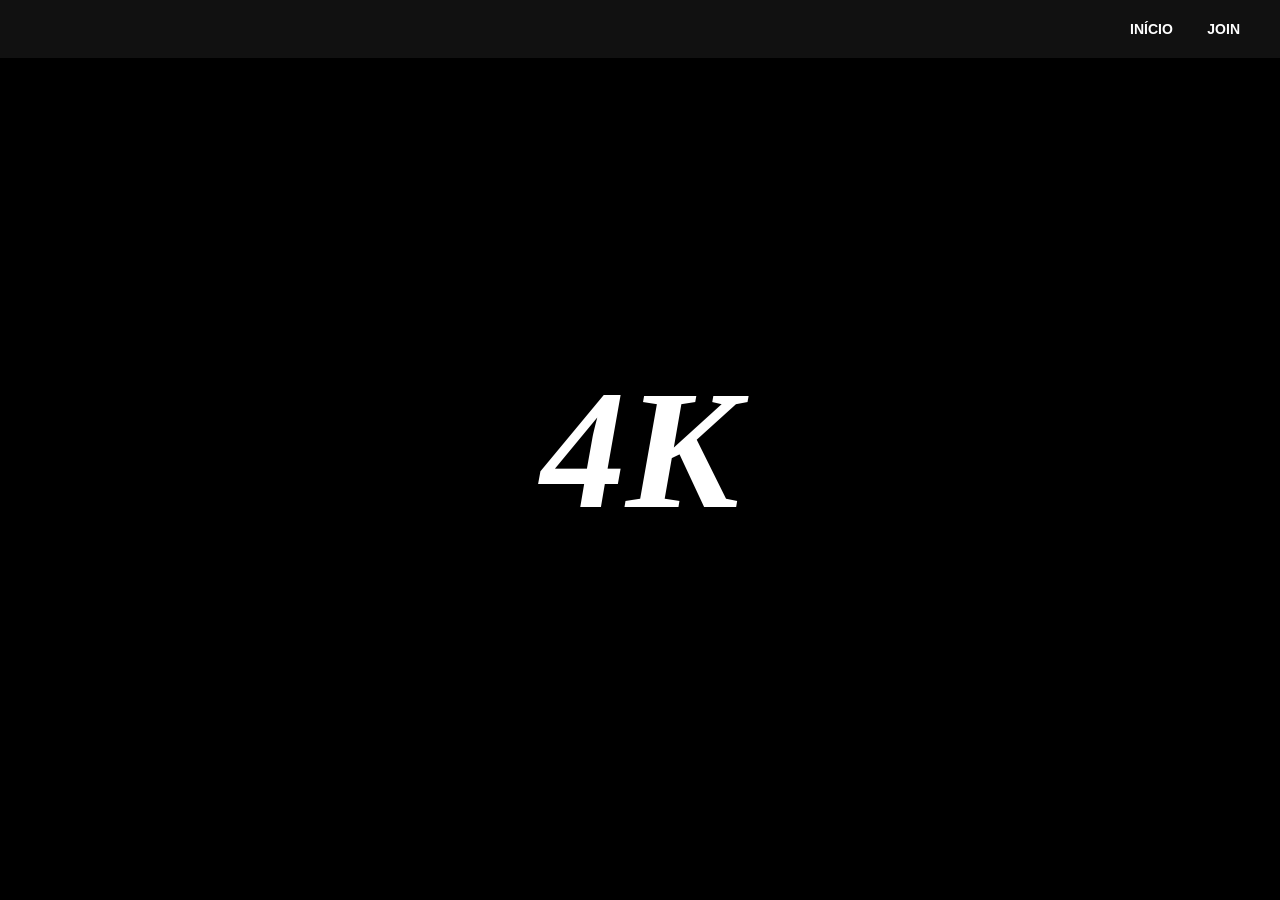
<file: index.html>
<html>
<header>
<title>Servidor 4K</title>

<link rel="stylesheet" type="text/css" href="styles.css"/>
</header>
<header class="barra-superior">
<div class="itens-menu">
<a href="index.html">Início</a>
<a href="join.html">Join</a>
</div>
</header>
<body>
<h2 class="quatroca">4K</h2>
</body>
</html>
</file>
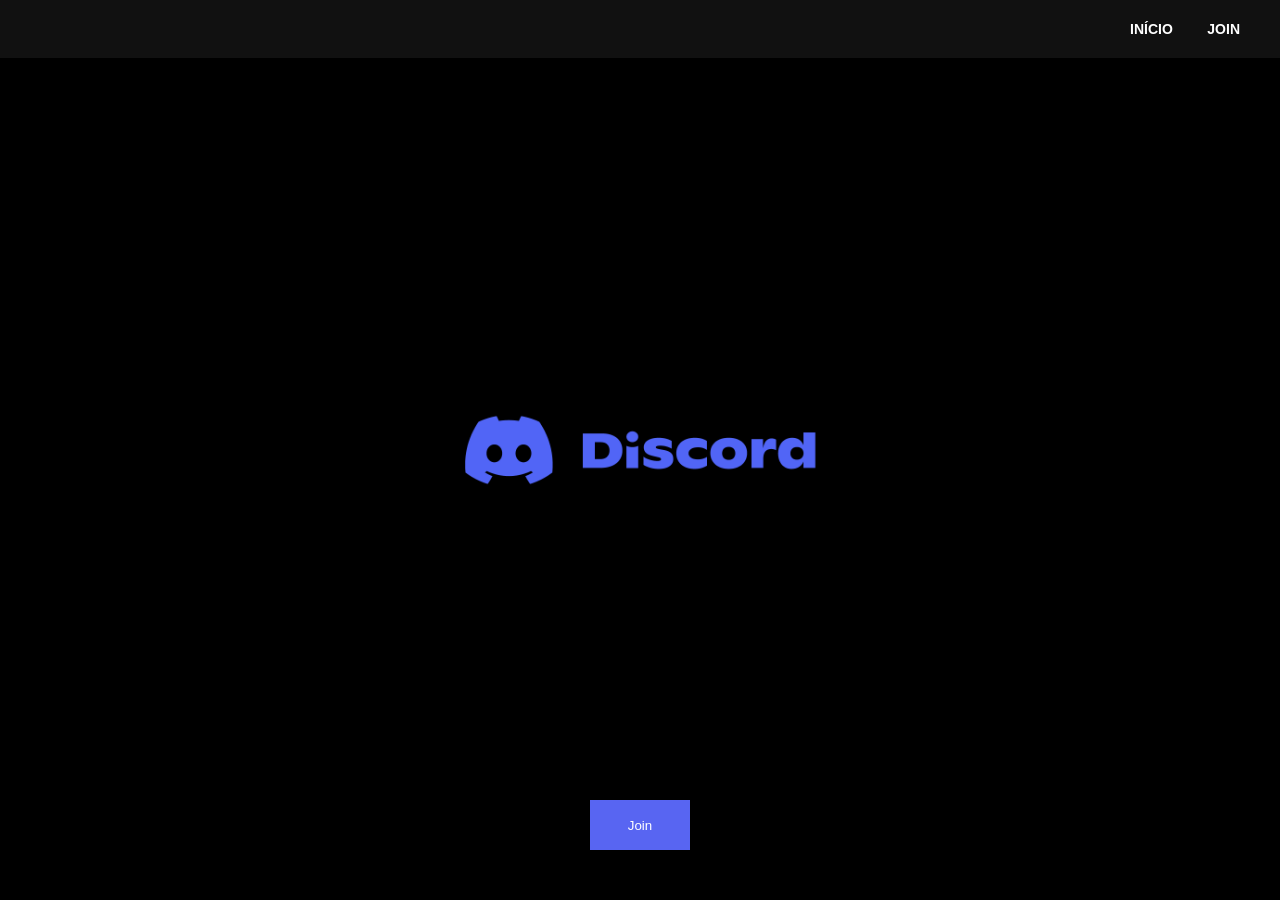
<file: join.html>
<html>

<header>
<title>Servidor 4K</title>

<link rel="stylesheet" type="text/css" href="join.css"/>
</header>
<header class="barra-superior">
<div class="itens-menu">
<a href="index.html">Início</a>
<a href="join.html">Join</a>
</div>
</header>
<body>
<img class="imagem" src="discord.png">

<a href="https://discord.gg/zF7QjcjKG7"><button class="seu-botao botao-modo join">Join</button></a>
</body>
</html>
</file>
<file: styles.css>
body {
  background-color: Black;
}

.quatroca {
  font-style: italic;
  font-family: Inter;
  font-weight: 900;
  user-select: none;
  font-size: 170px;
  position: absolute;
  top: 50%;
  left: 50%;
  transform: translate(-50%, -50%);
  margin: 0;
  color: #fff;
}


body {
  background-color: #000;
  color: #fff;
  margin: 0;
  font-family: sans-serif; /* Fonte limpa e minimalista */
}

.barra-superior {
  padding: 20px 40px;
  display: flex;
  /* ESTE É O COMANDO QUE JOGA PARA A DIREITA: */
  justify-content: flex-end;
  background-color: #111;
}

.itens-menu a {
  color: #fff;
  text-decoration: none;
  margin-left: 30px; /* Espaço entre os itens */
  text-transform: uppercase;
  font-size: 14px;
  font-weight: bold;
}

.itens-menu a:hover {
  color: #888;
}
</file>
<file: join.css>
body {
  background-color: Black;
}

body {
  background-color: #000;
  color: #fff;
  margin: 0;
  font-family: sans-serif; /* Fonte limpa e minimalista */
}

.barra-superior {
  padding: 20px 40px;
  display: flex;
  /* ESTE É O COMANDO QUE JOGA PARA A DIREITA: */
  justify-content: flex-end;
  background-color: #111;
}

.itens-menu a {
  color: #fff;
  text-decoration: none;
  margin-left: 30px; /* Espaço entre os itens */
  text-transform: uppercase;
  font-size: 14px;
  font-weight: bold;
}

.itens-menu a:hover {
  color: #888;
}

h1 {
  font-size: 120px;
  letter-spacing: 20px;
}

.join {
  color: #fff;
}

.botao-modo {
    width: 100px;        /* Largura */
    height: 50px;       /* Altura igual à largura para ser quadrado */
    border: none;        /* Remove qualquer borda */
    border-radius: 0;    /* Garante que as pontas fiquem retas */
    background-color: #5865F2; /* Cor padrão do Discord (opcional) */
    display: flex;
    align-items: center;
    justify-content: center;
}

.seu-botao {
    position: absolute;
    bottom: 50px; /* Isso fixa ele a 50px do FUNDO do container */
    left: 50%;
    transform: translateX(-50%); /* Só centraliza de lado */
 
}

.imagem {
  width: auto;      /* Ajuste a largura como preferir */
  height: 200px;     /* Ajuste a altura como preferir */

  position:absolute;
  left: 50%;
  top: 50%;
  transform: translate(-50%, -50%); /* O segredo para ficar no meio certinho */
}
</file>
